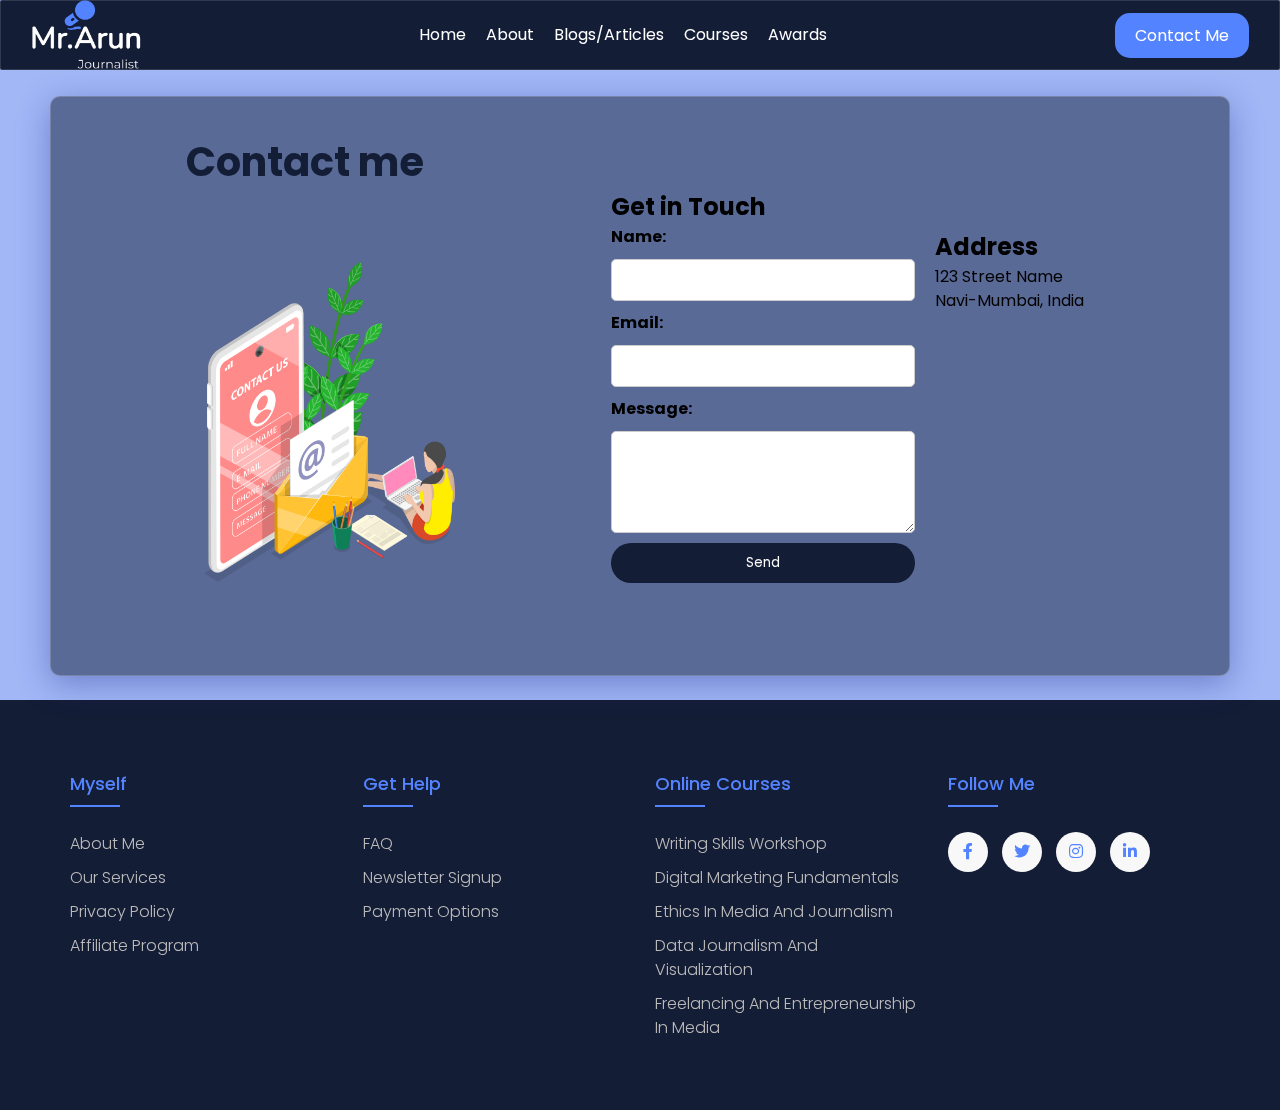
<file: contact.html>
<!DOCTYPE html>
<html lang="en">

<head>
    <meta charset="UTF-8">
    <meta name="viewport" content="width=device-width, initial-scale=1.0">
    <title>Contact Us</title>
    <link rel="stylesheet" href="./contact.css">
    <link rel="stylesheet" href="./style.css">
    <link rel="stylesheet" type="text/css"
        href="https://cdnjs.cloudflare.com/ajax/libs/font-awesome/5.15.1/css/all.min.css">

</head>

<body>

    <nav>
        <div class="logo">
            <img src="./Images/Mr.Arun-logo .png" alt="Logo">
        </div>
        <ul class="nav-links">
            <li><a href="./index.html">Home</a></li>
            <li><a href="#">About</a></li>
            <li><a href="#">Blogs/Articles</a></li>
            <li><a href="#">Courses</a></li>
            <li><a href="#">Awards</a></li>
        </ul>
        <div class="button">
            <a href="./contact.html">
                <button>Contact Me</button>
            </a>
        </div>
       

    </nav>
    <br><br><br><br>

   

    <div class="contact-container">
        <header>
            <h1>Contact me</h1>
        
        <div class="illustration">
            <img src="./Images/illustration.png" alt="illustration">
        </div>
    </header>
       
    
        <div class="content">
            <section class="contact-form">
                <h2>Get in Touch</h2>
                <form>
                    <label for="name">Name:</label>
                    <input type="text" id="name" name="name" required>
                    <label for="email">Email:</label>
                    <input type="email" id="email" name="email" required>
                    <label for="message">Message:</label>
                    <textarea id="message" name="message" rows="4" required></textarea>
                    <button type="submit">Send</button>
                </form>
            </section>
    
            <section class="address">
                <h2>Address</h2>
                <p>123 Street Name</p>
                <p>Navi-Mumbai, India</p>
            </section>
       
        </div>
    </div>
    

    <br>


    <footer class="footer">
        <div class="container">
            <div class="row">
                <div class="footer-col">
                    <h4>Myself</h4>
                    <ul>
                        <li><a href="#">About Me</a></li>
                        <li><a href="#">Our Services</a></li>
                        <li><a href="#">Privacy Policy</a></li>
                        <li><a href="#">Affiliate Program</a></li>
                    </ul>
                </div>
                <div class="footer-col">
                    <h4>Get Help</h4>
                    <ul>
                        <li><a href="#">FAQ</a></li>
                        <li><a href="#">Newsletter Signup</a></li>
                        <li><a href="#">Payment Options</a></li>
                    </ul>
                </div>
                <div class="footer-col">
                    <h4>Online Courses</h4>
                    <ul>
                        <li><a href="#">Writing Skills Workshop</a></li>
                        <li><a href="#">Digital Marketing Fundamentals</a></li>
                        <li><a href="#">Ethics in Media and Journalism</a></li>
                        <li><a href="#">Data Journalism and Visualization</a></li>
                        <li><a href="#">Freelancing and Entrepreneurship in Media</a></li>
                    </ul>
                </div>
                <div class="footer-col">
                    <h4>Follow Me</h4>
                    <div class="social-links">
                        <!-- Include Font Awesome icons here if needed -->
                        <a href="#"><i class="fab fa-facebook-f"></i></a>
                        <a href="#"><i class="fab fa-twitter"></i></a>
                        <a href="#"><i class="fab fa-instagram"></i></a>
                        <a href="#"><i class="fab fa-linkedin-in"></i></a>
                    </div>
                </div>
            </div>
        </div>
    </footer>

</body>

</html>
</file>
<file: contact.css>
body {
  background-color: rgba(31, 38, 135, 0.37);
}
header h1 {
  padding: 20px;
  margin-bottom: 50px;
  margin-left: 100px;
}
.contact-container {
    margin-left: 50px;
    margin-right: 50px;
  background: rgba(20, 29, 54, 0.5);
  box-shadow: 0 8px 32px 0 rgba(31, 38, 135, 0.37);
  backdrop-filter: blur(17px);
  -webkit-backdrop-filter: blur(17px);
  border-radius: 10px;
  border: 1px solid rgba(255, 255, 255, 0.18);
  display: flex;
  align-items: center;
}

.illustration {
  
}

.illustration img {
  max-width: 520px;
  height: 320px;
  margin-bottom: 70px;
}

.content {
  flex: 1;
}

.contact-form,
.address {
  width: 50%;
}

.contact-form form {
  display: grid;
  gap: 10px;
}

.contact-form label {
  font-weight: bold;
}

.contact-form input[type="text"],
.contact-form input[type="email"],
.contact-form textarea {
  width: 100%;
  padding: 10px;
  border: 1px solid #ccc;
  border-radius: 5px;
}

.contact-form textarea {
  resize: vertical;
}

.contact-form button {
  background-color: #141d36;
  color: #fff;
  border: none;
  padding: 10px 20px;
  border-radius: 50px;
  cursor: pointer;
}

.contact-form button:hover {
  background-color: #5383ff;
}

.address {
  margin-top: 20px;
  padding: 20px;
}
</file>
<file: style.css>
@import url("https://fonts.googleapis.com/css2?family=Poppins:ital,wght@0,100;0,200;0,300;0,400;0,500;0,600;0,700;0,800;0,900;1,100;1,200;1,300;1,400;1,500;1,600;1,700;1,800;1,900&display=swap");

body {
  line-height: 1.5;
  font-family: "Poppins", sans-serif;
  background-color: #a1b7f6;
}
* {
  font-family: "Poppins", sans-serif;
  margin: 0;
  padding: 0;
  box-sizing: border-box;
}

nav {
  z-index: 1000;
  position: fixed;
  width: 100%;
  top: 0;
  font-family: "Poppins", sans-serif;
  height: 70px;
  display: flex;
  justify-content: space-between;
  align-items: center;
  backdrop-filter: blur(16px) saturate(180%);
  -webkit-backdrop-filter: blur(16px) saturate(180%);
  background-color: #141d36;
  border-radius: 2px;
  border: 1px solid rgba(255, 255, 255, 0.125);
  padding: 10px 10px;
}

.logo img {
  padding-top: 10px;
  width: 150px;
  height: 120px;
}

.nav-links {
  list-style-type: none;
  display: flex;
}

.nav-links li {
  margin-right: 20px;
}

.nav-links a {
  font-size: 16px;
  text-transform: capitalize;
  color: #ffffff;
  text-decoration: none;
  font-weight: 500px;

  display: block;
  transition: all 0.3s ease;
}

.nav-links a:hover {
  color: #5383ff;
}

.button button {
  background-color: #5383ff;
  border-radius: 15px;
  border: none;
  color: white;
  padding: 10px 20px;
  text-align: center;
  text-decoration: none;
  display: inline-block;
  font-size: 16px;
  margin: 4px 10px;
  margin-right: 20px;
  cursor: pointer;
  transition: all 0.3s ease;
}
.button button:hover {
  background-color: #ffffff;
  color: rgb(62, 127, 249);
  transition: all 0.3s ease;
}

.mainimage {
  position: relative;
  width: 100%;
  height: auto;
}

.mainimage img {
  width: 100%;
  height: auto;
  filter: blur(5px);
}

::-webkit-scrollbar {
  width: 10px;
  background-color: #73abf422;
}
::-webkit-scrollbar-thumb {
  background-color: #5383ff;
  border-radius: 5px;
}

.text-background-box {
  position: absolute;
  left: 5px;
  top: -20px;
  width: 600px;
  height: 270px;
  background: rgba(0, 0, 0, 0.664);
  box-shadow: 0 8px 32px 0 rgba(10, 10, 11, 0.37);
  backdrop-filter: blur(1px);
  -webkit-backdrop-filter: blur(1px);
  border-radius: 10px;
  border: 1px solid rgba(255, 255, 255, 0.18);
  z-index: -1;
  opacity: 0.7;
}
.overlay-text {
  position: absolute;
  top: 30%;
  left: 100px;
  transform: translate(-50px, -50px);
  text-align: center;
  color: white;
  width: 40%;
}

.overlay-text h1 {
  font-family: "Poppins";
  font-size: 36px;
  transition: color 0.3s;
  transition: all 0.3s ease;
}
.overlay-text h1:hover {
  font-family: "Poppins";
  color: #141d36;
  cursor: pointer;
}

.overlay-text p {
  font-family: "Poppins";
  font-size: 18.5px;
  line-height: 1.5;
  transition: color 0.3s;
  transition: all 0.3s ease;
}
.overlay-text p:hover {
  font-family: "Poppins";
  color: #141d36;
  cursor: pointer;
}
.profile-pic img {
  position: absolute;
  right: 0;
  top: 42%;
  transform: translateY(-50%);
  height: 500px;
  width: 850px;
  filter: blur(0);
  filter: grayscale(1);
}

.blog-section {
  display: flex;
  flex-wrap: wrap;
  justify-content: space-between;
  padding-left: 10px;
  display: flex;
  flex-wrap: nowrap;
  overflow-x: auto;
  gap: 15px;
  align-items: flex-start;
  justify-content: space-around;
}
.blog-heading {
  padding: 15px;
  font-size: 30px;
}

.blog-card {
  width: calc(33.33% - 20px);
  margin-bottom: 20px;
  background: rgb(255, 255, 255);
  box-shadow: 0 8px 32px 0 rgba(31, 38, 135, 0.37);
  backdrop-filter: blur(8.5px);
  -webkit-backdrop-filter: blur(8.5px);
  border-radius: 10px;
  border: 2px solid rgb(0, 0, 0);
  overflow: hidden;
 
}

.blog-card img {
  width: 100%;
  height: auto;
  object-fit: cover;
}

.blog-content {
  padding: 10px;
}

.blog-title {
  font-size: 20px;
  padding-left: 5px;
  margin-bottom: 10px;
}

.blog-date {
  font-style: italic;
  color: #007bff;
  margin-bottom: 8px;
}

.blog-description {
  color: #7e7e7e;
  font-size: 16px;
  margin-bottom: 15px;
}

.read-more {
  background-color: #141d36;
  box-shadow: 0px 0px 5px #34353a;
  border: none;
  color: #ffffff;
  padding: 10px 20px;
  text-align: center;
  text-decoration: none;
  display: inline-block;
  font-size: 16px;
  border-radius: 50px;
  cursor: pointer;
  transition: background-color 0.3s ease;
}

.read-more:hover {
  background-color: #5383ff;
}

.award-cards {
  display: flex;
  justify-content: space-between;
  padding-left: 10px;
  display: flex;
  flex-wrap: nowrap;
  gap: 15px;
  align-items: flex-start;
  justify-content: space-around;
}
.award-h1 {
  padding: 20px;
}
.award-card img {
  width: 100%;
  height: auto;
  object-fit: cover;
}

.award-card {
  width: 400px;
  border-radius: 10px;
  overflow: hidden;
  background: rgb(255, 255, 255);
  box-shadow: 0 8px 32px 0 rgba(31, 38, 135, 0.37);
  backdrop-filter: blur(8.5px);
  -webkit-backdrop-filter: blur(8.5px);
  border-radius: 10px;
  border: 2px solid rgb(0, 0, 0);
  transition: transform 0.3s;
  cursor: pointer;
}

.award-card:hover {
  transform: scale(1.1);
}

.award-content {
  padding: 20px;
}

.award-title {
  font-size: 20px;
  margin-bottom: 10px;
}

.award-description {
  font-size: 16px;
  margin-bottom: 20px;
  color: #474748;
}

/* courses section */
.course-title {
  font-family: "Poppins", sans-serif;
  padding: 15px;
  font-size: 20px;
}
.card-container {
  padding-left: 90px;
  display: flex;
  flex-wrap: nowrap;
  overflow-x: auto;
  gap: 15px;
  align-items: flex-start;
  justify-content: space-around;
}

.card {
  flex: 0 0 auto;
  width: 320px;
  background: rgb(255, 255, 255);
  box-shadow: 0 8px 32px 0 rgba(31, 38, 135, 0.37);
  backdrop-filter: blur(8.5px);
  -webkit-backdrop-filter: blur(8.5px);
  border-radius: 10px;
  border: 2px solid rgb(0, 0, 0);
  width: 290px;
  height: auto;
  margin: 10px;
  overflow: hidden;
  padding: 5px 5px 2px 2px;
}

.card img {
  width: 100%;
  height: auto;
  border-radius: 15px;
  padding: 10px 10px 10px 10px;
  padding-bottom: 0px;
}

.content {
  display: flex;
  padding: 10px;
}
.left-content {
  text-transform: capitalize;
  flex: 1;
}
.left-content p,
h3 {
  padding-bottom: 6px;
}
.left-content p {
  white-space: nowrap;
}

.right-content {
  font-size: 15px;
  flex: 0.5;
}
.buy-now-button {
  background-color: #141d36;
  box-shadow: 0px 0px 5px #474748;
  border: none;
  color: white;
  padding: 10px 20px;
  text-align: center;
  text-decoration: none;
  display: inline-block;
  font-size: 16px;
  border-radius: 50px;
  cursor: pointer;
}
.buy-now-button:hover {
  background-color: #5383ff;
  color: #ffffff;
  transition: background-color 0.3s ease;
}

header {
  color: #141d36;
  font-size: 20px;
  padding: 15px;
}

.content-wrapper {
  background-color: #141d36;
  display: flex;
  justify-content: space-between;
  max-width: 800px;
  margin: 0 auto;
}
.course-description section {
  background-color: #141d36;
}
.course-description {
  background-color: #141d36;
  flex: 0 0 70%;
  padding: 20px;
  text-align: left;
}

.course-description h2 {
  font-size: 24px;
  color: #5383ff;
}

.course-description p {
  font-size: 18px;
  margin-bottom: 20px;
  color: #fffdfd;
}

.course-description ul {
  list-style-type: none;
  padding-left: 20px;
  color: #fffdfd;
}

.course-description ul li {
  font-size: 16px;
  color: #fffdfd;
  margin-bottom: 10px;
}

.course-description ul li:before {
  content: "•";
  color: #fffdfd;
  display: inline-block;
  width: 1em;
  margin-left: -1em;
}
.course-description ul li:hover {
  padding-left: 20px;
  color: #007bff;
  transition: all 0.5s ease;
}
.maincard {
  background: rgb(255, 255, 255);
  box-shadow: 0 8px 32px 0 rgba(31, 38, 135, 0.37);
  backdrop-filter: blur(8.5px);
  -webkit-backdrop-filter: blur(8.5px);
  border-radius: 10px;
  border: 1px solid rgba(255, 255, 255, 0.18);
  width: 350px;
  height: 370px;
  margin: 10px;
  overflow: hidden;
  padding: 5px 5px 2px 2px;
  position: absolute;
  top: 278%; /* Adjust the distance from the top */
  right: 60px; /* Adjust the distance from the right */
}

.maincard img {
  width: 100%;
  display: flex;
  height: auto;
  border-radius: 15px;
  padding: 10px 10px 10px 10px;
  padding-bottom: 0px;
}

.card-content {
  padding: 10px;
}

.card-content h3 {
  font-size: 20px;
  margin-bottom: 10px;
}

.card-content p {
  font-size: 16px;
  margin-bottom: 15px;
}

.enroll-button {
  background-color: #141d36;
  box-shadow: 0px 0px 5px #34353a;
  border: none;
  color: #ffffff;
  padding: 10px 20px;
  text-align: center;
  text-decoration: none;
  display: inline-block;
  font-size: 16px;
  border-radius: 50px;
  cursor: pointer;
}
.enroll-button:hover {
  background-color: #5383ff;
  transition: all 0.3s ease;
}

/* fotter */

.container {
  max-width: 1170px;
  margin: auto;
}
.row {
  display: flex;
  flex-wrap: wrap;
}
ul {
  list-style: none;
}
.footer {
  background-color: #141d36;
  padding: 70px 0;
}
.footer-col {
  width: 25%;
  padding: 0 15px;
}
.footer-col h4 {
  font-size: 18px;
  color: #5383ff;
  text-transform: capitalize;
  margin-bottom: 35px;
  font-weight: 500;
  position: relative;
}
.footer-col h4::before {
  content: "";
  position: absolute;
  left: 0;
  bottom: -10px;
  background-color: #5383ff;
  height: 2px;
  box-sizing: border-box;
  width: 50px;
}
.footer-col ul li:not(:last-child) {
  margin-bottom: 10px;
}
.footer-col ul li a {
  font-size: 16px;
  text-transform: capitalize;
  color: #ffffff;
  text-decoration: none;
  font-weight: 300;
  color: #bbbbbb;
  display: block;
  transition: all 0.3s ease;
}
.footer-col ul li a:hover {
  color: #5383ff;
  padding-left: 8px;
}
.footer-col .social-links a {
  display: inline-block;
  height: 40px;
  width: 40px;
  background-color: rgb(248, 248, 248);
  margin: 0 10px 10px 0;
  text-align: center;
  line-height: 40px;
  border-radius: 50%;
  color: #5383ff;
  transition: all 0.5s ease;
}
.footer-col .social-links a:hover {
  color: #ffffff;
  background-color: #5383ff;
}
</file>
